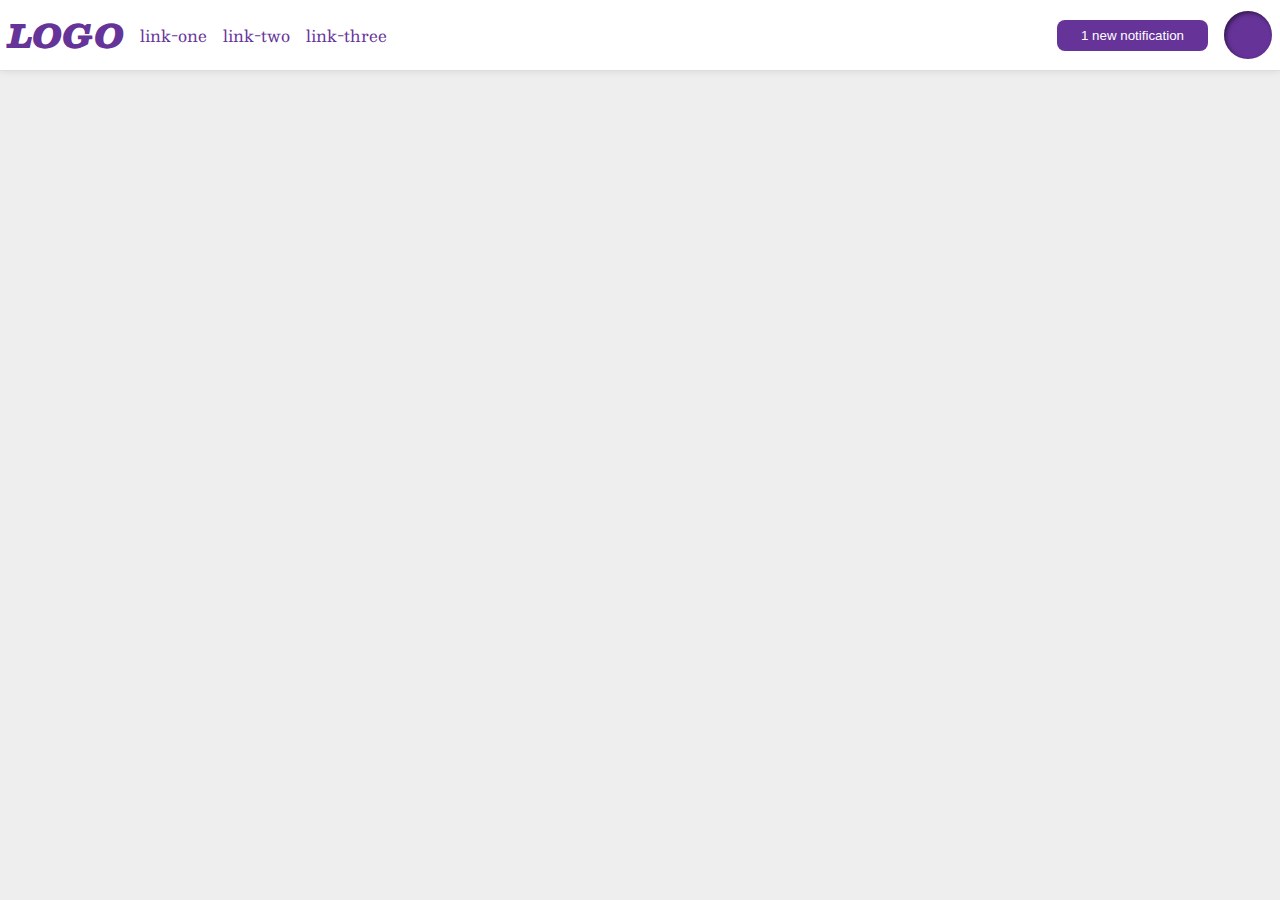
<file: flex/03-flex-header-2/index.html>
<!DOCTYPE html>
<html lang="en">
  <head>
    <meta charset="UTF-8">
    <meta http-equiv="X-UA-Compatible" content="IE=edge">
    <meta name="viewport" content="width=device-width, initial-scale=1.0">
    <title>Flex Header 2</title>
    <link rel="stylesheet" href="style.css">
  </head>
  <body>
    <div class="header">
    <div class="left">
      <div class="logo">
        LOGO
      </div>
      <ul class="links">
        <li><a href="google.com">link-one</a></li>
        <li><a href="google.com">link-two</a></li>
        <li><a href="google.com">link-three</a></li>
      </ul>
    </div>
    <div class="right">
      <button class="notifications">
        1 new notification
      </button>
      <div class="profile-image"></div>
    </div>
    </div>
  </body>
</html>
</file>
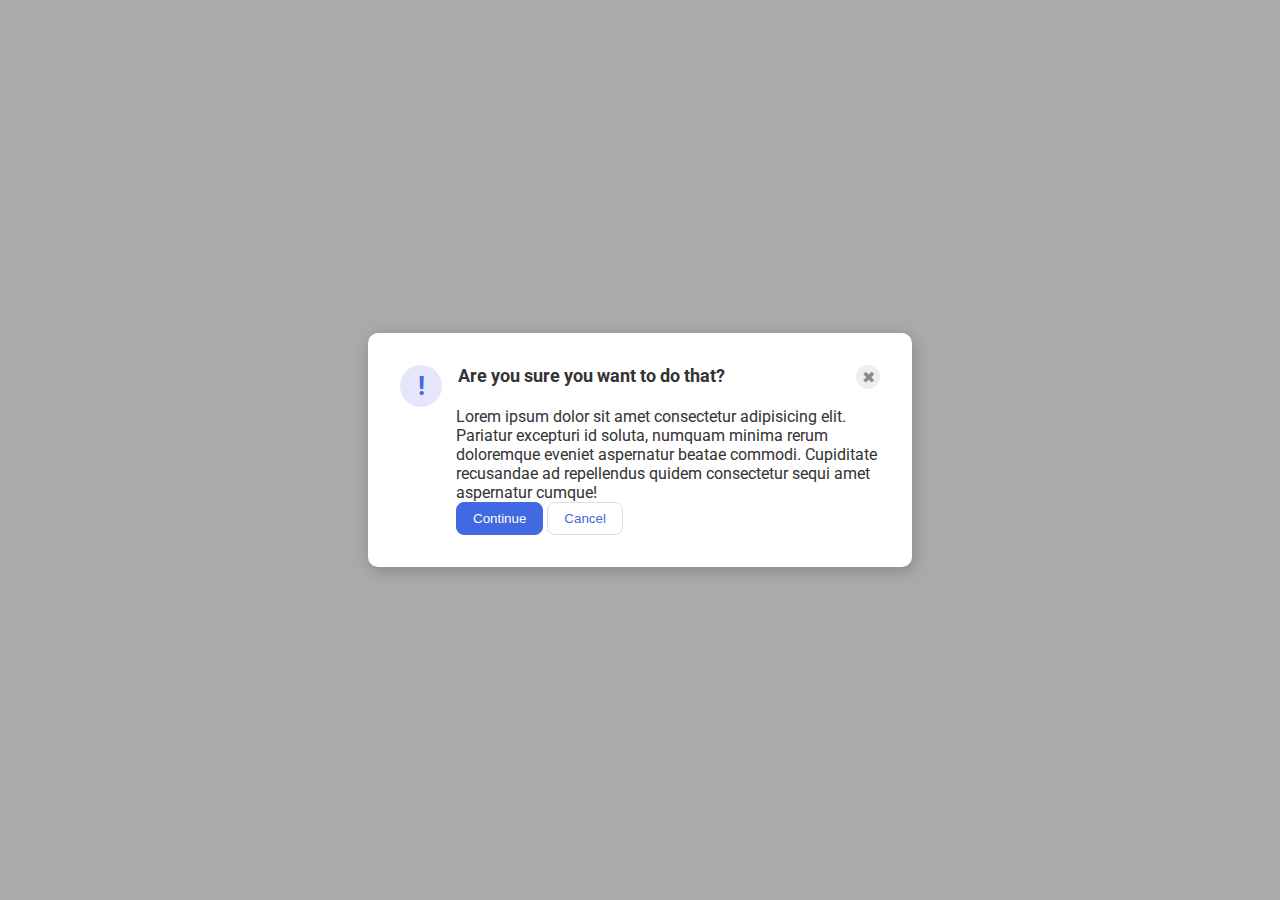
<file: flex/05-flex-modal/index.html>
<!DOCTYPE html>
<html lang="en">
  <head>
    <meta charset="UTF-8">
    <meta http-equiv="X-UA-Compatible" content="IE=edge">
    <meta name="viewport" content="width=device-width, initial-scale=1.0">
    <link rel="stylesheet" href="style.css">
    <title>Modal</title>
  </head>
  <body>
    <div class="modal">
      <div class="first">
      <div class="icon">!</div>
      <div class="header">Are you sure you want to do that?</div>
      <div class="close-button">✖</div></div>
      <div class="text">Lorem ipsum dolor sit amet consectetur adipisicing elit. Pariatur excepturi id soluta, numquam minima rerum doloremque eveniet aspernatur beatae commodi. Cupiditate recusandae ad repellendus quidem consectetur sequi amet aspernatur cumque!</div>
      <button class="continue">Continue</button>
      <button class="cancel">Cancel</button>
    </div>
  </body>
</html>
</file>
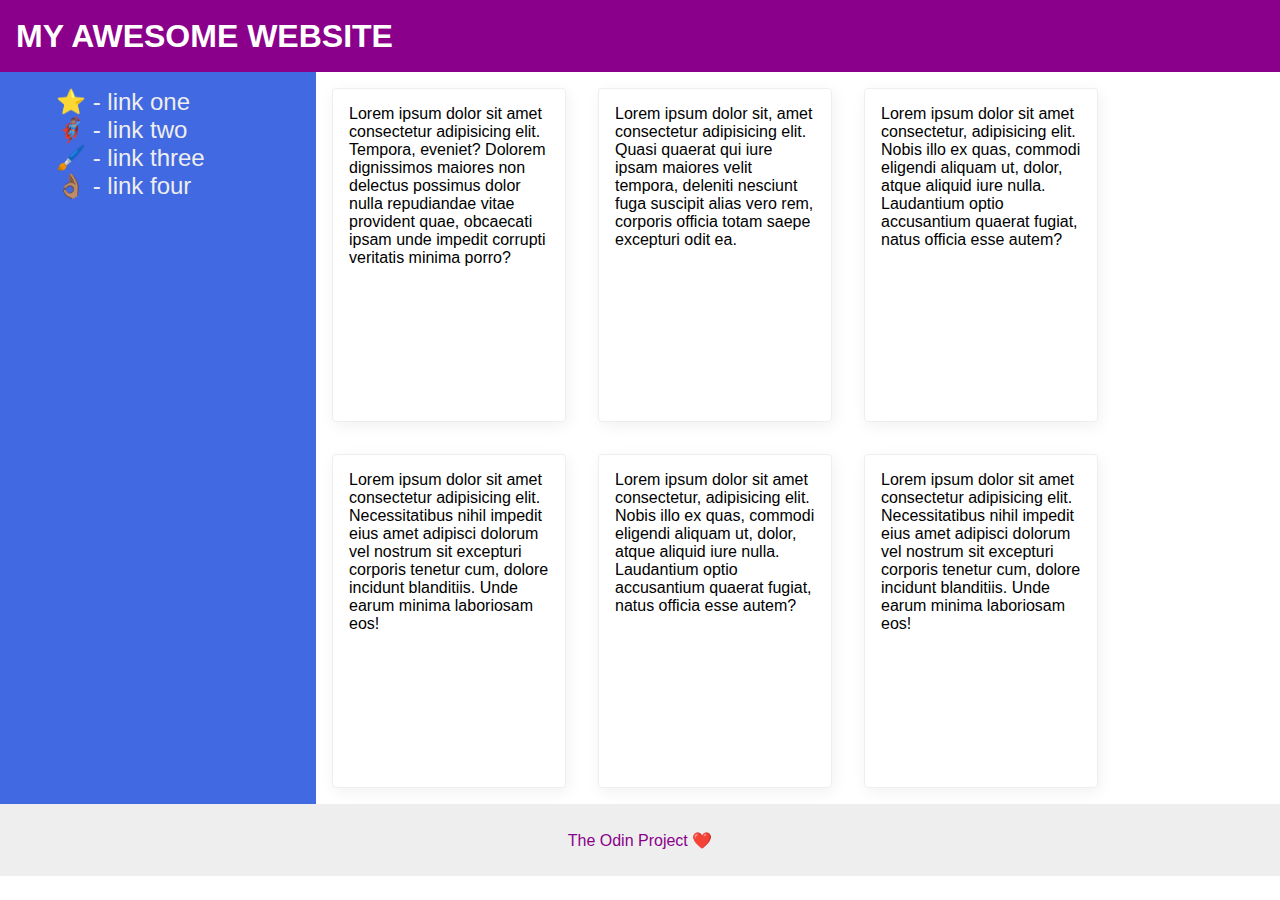
<file: flex/07-flex-layout-2/index.html>
<!DOCTYPE html>
<html lang="en">
  <head>
    <meta charset="UTF-8">
    <meta http-equiv="X-UA-Compatible" content="IE=edge">
    <meta name="viewport" content="width=device-width, initial-scale=1.0">
    <title>The Holy Grail</title>
    <link rel="stylesheet" href="style.css">
  </head>
  <body>
    <div class="header">
      MY AWESOME WEBSITE
    </div>
    <div class="middle">
    <div class="sidebar">
      <ul>
        <li><a href="#">⭐ - link one</a></li>
        <li><a href="#">🦸🏽‍♂️ - link two</a></li>
        <li><a href="#">🖌️ - link three</a></li>
        <li><a href="#">👌🏽 - link four</a></li>
      </ul>
    </div>
     <div class="content">
    <div class="card">Lorem ipsum dolor sit amet consectetur adipisicing elit. Tempora, eveniet? Dolorem dignissimos maiores non delectus possimus dolor nulla repudiandae vitae provident quae, obcaecati ipsam unde impedit corrupti veritatis minima porro?</div>
    <div class="card">Lorem ipsum dolor sit, amet consectetur adipisicing elit. Quasi quaerat qui iure ipsam maiores velit tempora, deleniti nesciunt fuga suscipit alias vero rem, corporis officia totam saepe excepturi odit ea.</div>
    <div class="card">Lorem ipsum dolor sit amet consectetur, adipisicing elit. Nobis illo ex quas, commodi eligendi aliquam ut, dolor, atque aliquid iure nulla. Laudantium optio accusantium quaerat fugiat, natus officia esse autem?</div>
    <div class="card">Lorem ipsum dolor sit amet consectetur adipisicing elit. Necessitatibus nihil impedit eius amet adipisci dolorum vel nostrum sit excepturi corporis tenetur cum, dolore incidunt blanditiis. Unde earum minima laboriosam eos!</div>
    <div class="card">Lorem ipsum dolor sit amet consectetur, adipisicing elit. Nobis illo ex quas, commodi eligendi aliquam ut, dolor, atque aliquid iure nulla. Laudantium optio accusantium quaerat fugiat, natus officia esse autem?</div>
    <div class="card">Lorem ipsum dolor sit amet consectetur adipisicing elit. Necessitatibus nihil impedit eius amet adipisci dolorum vel nostrum sit excepturi corporis tenetur cum, dolore incidunt blanditiis. Unde earum minima laboriosam eos!</div>
     </div>
    </div>
    <div class="footer">
      The Odin Project ❤️
    </div>
  </body>
</html>
</file>
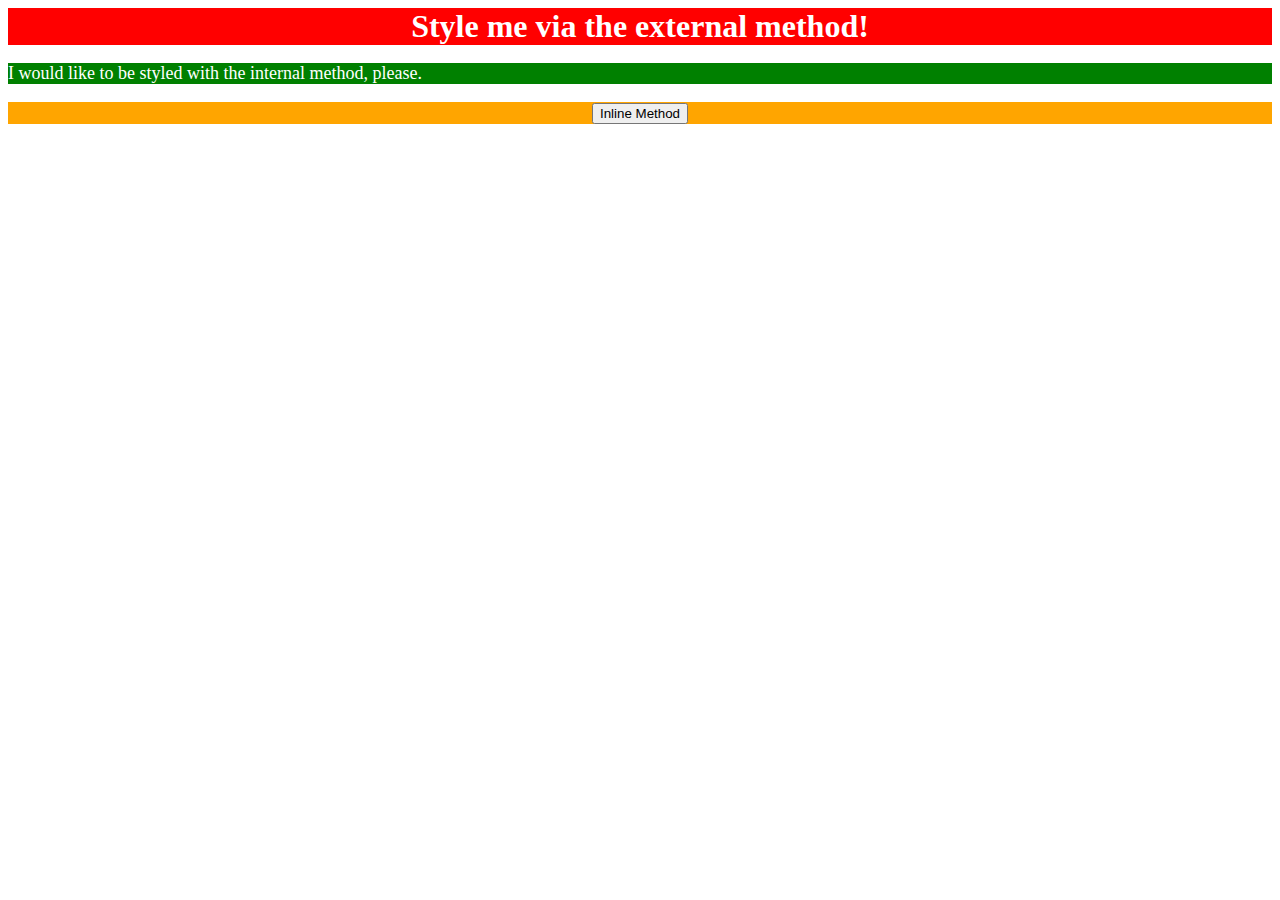
<file: foundations/01-css-methods/index.html>
<!DOCTYPE html>
<html lang="en">
  <head>
    <meta charset="UTF-8">
    <meta http-equiv="X-UA-Compatible" content="IE=edge">
    <meta name="viewport" content="width=device-width, initial-scale=1.0">
    <title>Methods for Adding CSS</title>
    <link rel="stylesheet" href="css/style.css">
    <style>
      p {
        color: white;
        background-color: green;
        font-size: 18px;
      }
    </style>
  </head>
  <body>
    <div>Style me via the external method!</div>
    <p>I would like to be styled with the internal method, please.</p>
    <div style="background-color: orange; font-size: 18px;">
    <button>Inline Method</button>
    </div>
  </body>
</html>
</file>
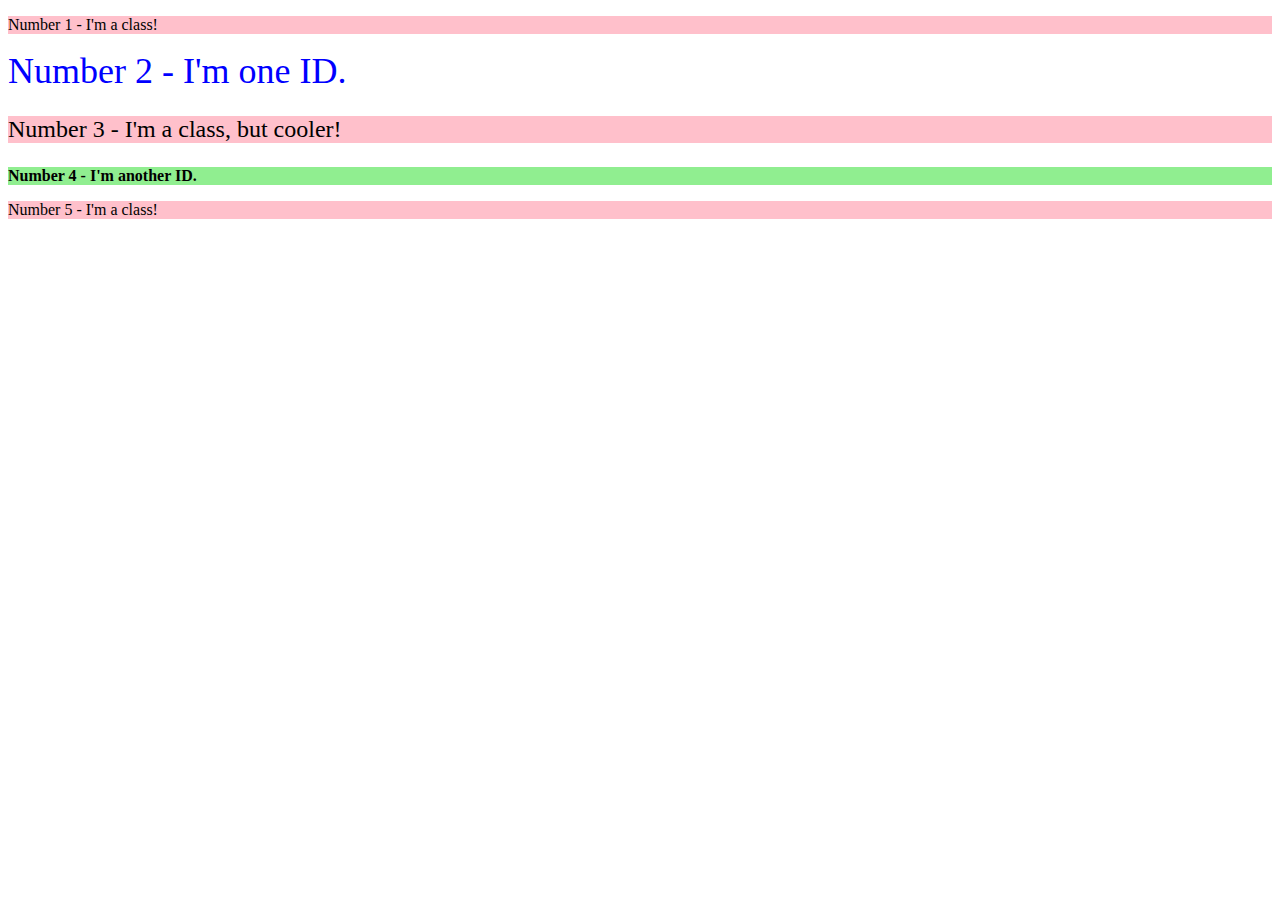
<file: foundations/02-class-id-selectors/index.html>
<!DOCTYPE html>
<html lang="en">
  <head>
    <meta charset="UTF-8">
    <meta http-equiv="X-UA-Compatible" content="IE=edge">
    <meta name="viewport" content="width=device-width, initial-scale=1.0">
    <title>Class and ID Selectors</title>
    <link rel="stylesheet" href="style.css">
  </head>
  <body>
    <p class="odd">Number 1 - I'm a class!</p>
    <div id="num2">Number 2 - I'm one ID.</div>
    <p class="odd num3">Number 3 - I'm a class, but cooler!</p>
    <div id="num4">Number 4 - I'm another ID.</div>
    <p class="odd">Number 5 - I'm a class!</p>
  </body>
</html>
</file>
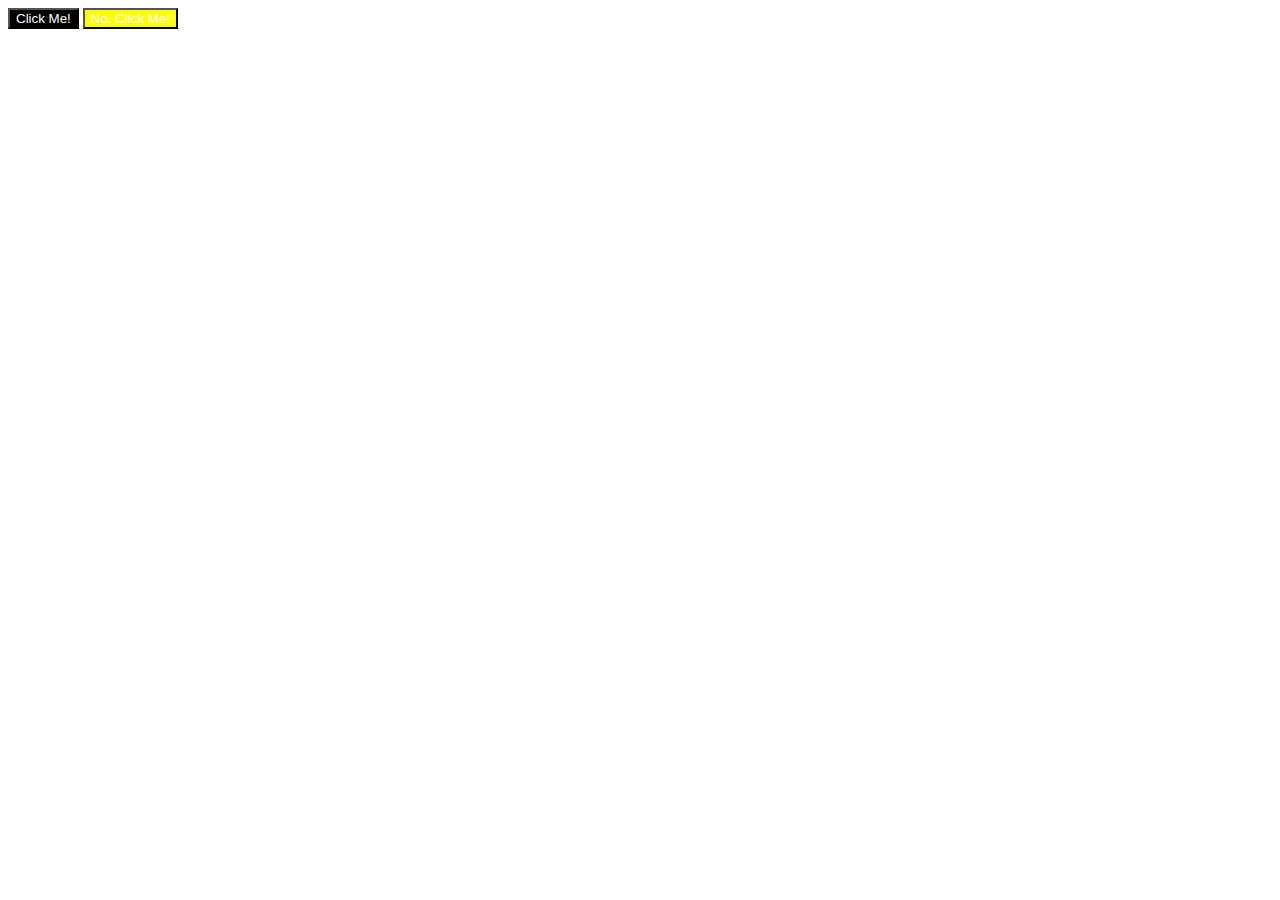
<file: foundations/03-grouping-selectors/index.html>
<!DOCTYPE html>
<html lang="en">
  <head>
    <meta charset="UTF-8">
    <meta http-equiv="X-UA-Compatible" content="IE=edge">
    <meta name="viewport" content="width=device-width, initial-scale=1.0">
    <title>Grouping Selectors</title>
    <link rel="stylesheet" href="style.css">
  </head>
  <body>
    <button class="first">Click Me!</button>
    <button class="second">No, Click Me!</button>
  </body>
</html>
</file>
<file: flex/03-flex-header-2/style.css>
/* this is some magical font-importing.  
you'll learn about it later. */
@import url('https://fonts.googleapis.com/css2?family=Besley:ital,wght@0,400;1,900&display=swap');

body {
  margin: 0;
  background: #eee;
  font-family: Besley, serif;
  

}

.header {
  background: white;
  border-bottom: 1px solid #ddd;
  box-shadow: 0 0 8px rgba(0,0,0,.1);
  display: flex;
  justify-content: space-between;
 padding: 8px;
}

.profile-image {
  background: rebeccapurple;
  box-shadow: inset 2px 2px 4px rgba(0,0,0,.5);
  border-radius: 50%;
  width: 48px;
  height:  48px;
}

.logo {
  color: rebeccapurple;
  font-size: 32px;
  font-weight: 900;
  font-style: italic;
}

button {
  border: none;
  border-radius: 8px;
  background: rebeccapurple;
  color: white;
  padding: 8px 24px;
  
  
  
 
}

a {
  /* this removes the line under our links */
  text-decoration: none;
  color: rebeccapurple;
}

ul {
  list-style-type: none;
  justify-content: space-around;
  display: flex;
  gap: 16px;
  margin: 0;
  padding: 0;
}
.left, .right{
  display: flex;
  align-items: center;
  gap: 16px;
}
</file>
<file: flex/05-flex-modal/style.css>
@import url('https://fonts.googleapis.com/css2?family=Roboto:wght@400;700&display=swap');

html, body {
  height: 100%;
}

body {
  font-family: Roboto, sans-serif;
  margin: 0;
  background: #aaa;
  color: #333;
  /* I'll give you this one for free lol */
  display: flex;
  align-items: center;
  justify-content: center;
}

.modal {
  background: white;
  width: 480px;
  border-radius: 10px;
  box-shadow: 2px 4px 16px rgba(0,0,0,.2);
  padding:32px;
}

.icon {
  color: royalblue;
  font-size: 26px;
  font-weight: 700;
  background: lavender;
  width: 42px;
  height: 42px;
  border-radius: 50%;
  display: flex;
  align-items: center;
  justify-content: center;
}

.close-button {
  background: #eee;
  border-radius: 50%;
  color: #888;
  font-weight: 400;
  font-size: 16px;
  height: 24px;
  width: 24px;
  display: flex;
  align-items: center;
  justify-content: center;
  margin-left: auto;
}

button {
  padding: 8px 16px;
  border-radius: 8px;
  
}

button.continue {
  background: royalblue;
  border: 1px solid royalblue;
  color: white;
  margin-left: 56px;
}

button.cancel {
  background: white;
  border: 1px solid #ddd;
  color: royalblue;
}
.first{
  display: flex;
  
}
.header {
  font-weight: bold;
  margin-left: 16px;
  font-size: large;

}
.text{
  margin-left: 56px;
  
}
</file>
<file: flex/07-flex-layout-2/style.css>
body {
  font-family: -apple-system, BlinkMacSystemFont, 'Segoe UI', Roboto, Oxygen, Ubuntu, Cantarell, 'Open Sans', 'Helvetica Neue', sans-serif;
  margin: 0;
  min-height: 100vh;
  display: flex;
  flex-direction: column;
  
}

.header {
  height: 72px;
  background: darkmagenta;
  color: white;
  font-size: 32px;
  font-weight: 900;
  display: flex;
  padding-left:16px;
  align-items: center;
}

.footer {
  height: 72px;
  background: #eee;
  color: darkmagenta;
  display: flex;
 align-items: center;
 justify-content: center;
 
  
  
}

.sidebar {
  width: 300px;
  background: royalblue;
  width: 300px;
  flex:0 0 auto;
  padding-left: 16px;
  
 
  
  
}

.card {
  border: 1px solid #eee;
  box-shadow: 2px 4px 16px rgba(0,0,0,.06);
  border-radius: 4px;
  margin: 16px;
  width: 200px;
  height: 300px;
  padding: 16px;
  
}
.middle {
  display: flex;

}
.content {
display: flex;


flex-wrap: wrap;



}
a {
  text-decoration: none;
  color: #eee;
 
}
li {
  font-size: 24px;
  list-style-type: none;
  
}
</file>
<file: foundations/01-css-methods/css/style.css>
div{
    color: white;
    background-color: red;
    font-size: 32px;
    text-align: center;
    font-weight: bold;
}
</file>
<file: foundations/02-class-id-selectors/style.css>
.odd {
background-color: pink;
font-family: verdana, `DejaVu Sans`, sans-serif;
}
#num2 
{
    color: blue;
    font-size: 36px;
}
.num3
{
    font-size: 24px;
}
#num4
{
    background-color: lightgreen;
    font-size: 24;
    font-weight: bold;
}
</file>
<file: foundations/03-grouping-selectors/style.css>
button
{
    font-size: 28;
    font-family: Helvetica, 'times New Roman' sans-serif;
}
.first
{
    background-color: black;
    color: white;

}
.second
{
    background-color: yellow;
    color: white;
}
</file>
